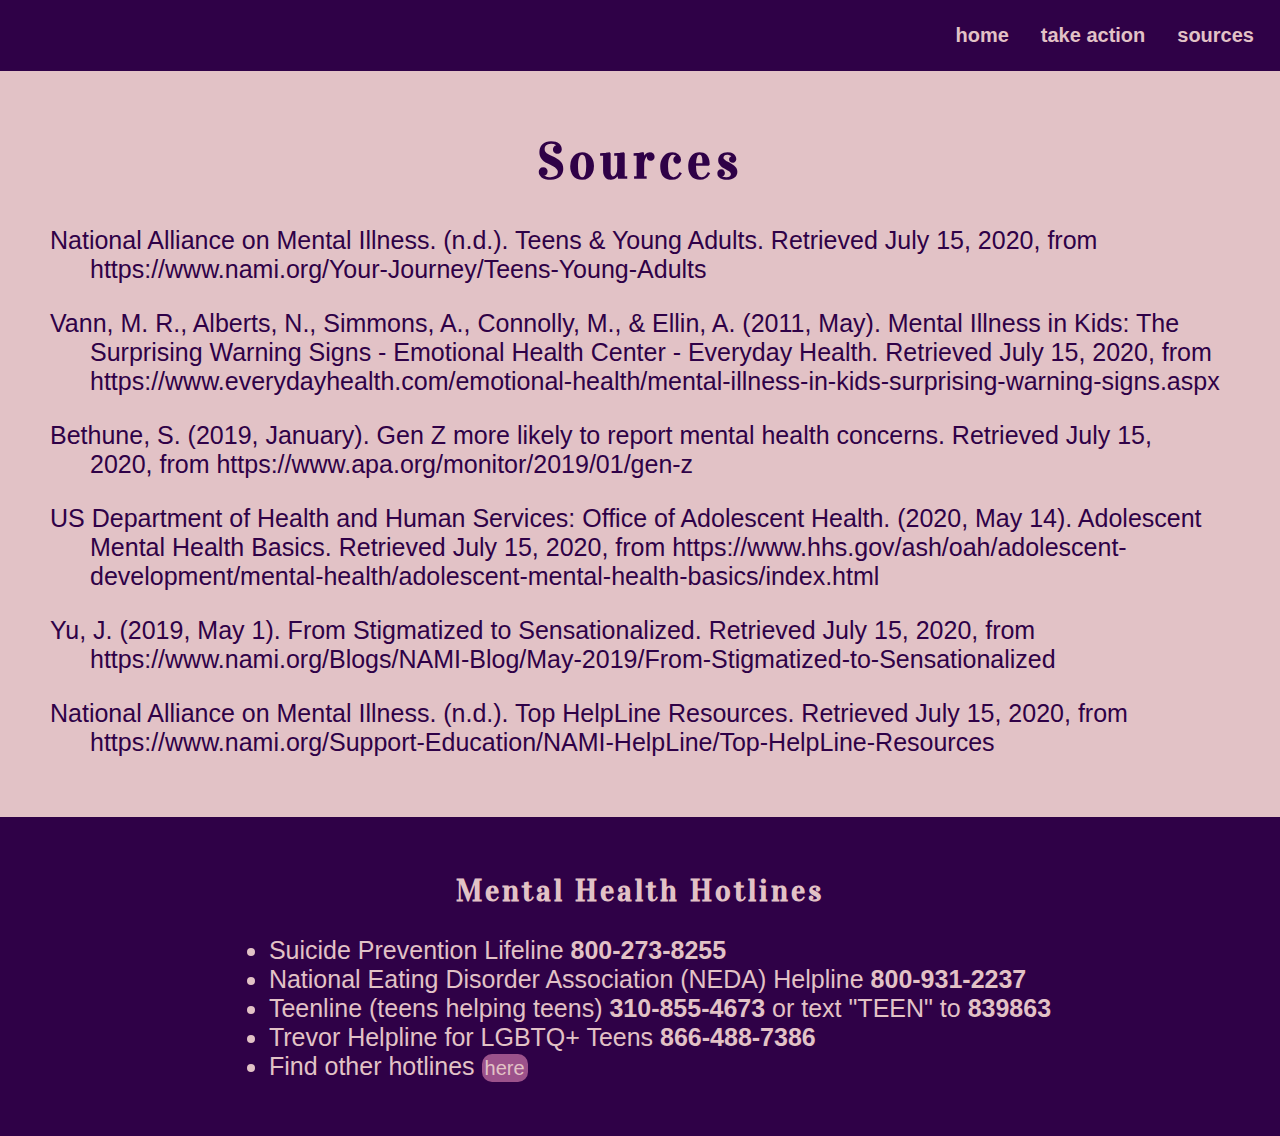
<file: sources.html>
<!DOCTYPE html>
<html lang="en">
  <head>
    <!-- TODO: Update the heading with the name of your website -->
    <title>My Cause</title>

    <meta charset="utf-8" />
    <meta http-equiv="X-UA-Compatible" content="IE=edge" />
    <meta name="viewport" content="width=device-width, initial-scale=1" />
    <link rel="stylesheet" href="/style.css" />
    <link rel="stylesheet" href="/take-action.css" />
    <script src="/script.js" defer></script>
    <link href="https://fonts.googleapis.com/css2?family=Montserrat&family=Vidaloka&display=swap" rel="stylesheet">  </head>
  <body>
    
<!---------NAV BAR----------->
    <nav>
      <ul class="nav-bar">
        <li class="nav"><a href="index.html">home</a></li>
        <li class="nav"><a href="take-action.html">take action</a></li>
        <li class="nav"><a href="sources.html">sources</a></li>
      </ul>
    </nav>
    
    <!----------SECTION SOURCES------------>
    
    <div class="sources">
      <h1 class="source-header">
        Sources
      </h1>
      <p class="source">
        National Alliance on Mental Illness. (n.d.). Teens &amp; Young Adults. Retrieved July 15, 2020, from <a src="https://www.nami.org/Your-Journey/Teens-Young-Adults" target="_blank">https://www.nami.org/Your-Journey/Teens-Young-Adults</a>
      </p>
      <p class="source">
        Vann, M. R., Alberts, N., Simmons, A., Connolly, M., &amp; Ellin, A. (2011, May). Mental Illness in Kids: The Surprising Warning Signs - Emotional Health Center - Everyday Health. Retrieved July 15, 2020, from <a src="https://www.everydayhealth.com/emotional-health/mental-illness-in-kids-surprising-warning-signs.aspx" target="_blank">https://www.everydayhealth.com/emotional-health/mental-illness-in-kids-surprising-warning-signs.aspx</a>
      </p>
      <p class="source">
        Bethune, S. (2019, January). Gen Z more likely to report mental health concerns. Retrieved July 15, 2020, from <a src="https://www.apa.org/monitor/2019/01/gen-z" target="_blank">https://www.apa.org/monitor/2019/01/gen-z</a>
      </p>
      <p class="source">
        US Department of Health and Human Services: Office of Adolescent Health. (2020, May 14). Adolescent Mental Health Basics. Retrieved July 15, 2020, from <a src="https://www.hhs.gov/ash/oah/adolescent-development/mental-health/adolescent-mental-health-basics/index.html" target="_blank">https://www.hhs.gov/ash/oah/adolescent-development/mental-health/adolescent-mental-health-basics/index.html</a>
      </p>
      <p class="source">
        Yu, J. (2019, May 1). From Stigmatized to Sensationalized. Retrieved July 15, 2020, from <a src="https://www.nami.org/Blogs/NAMI-Blog/May-2019/From-Stigmatized-to-Sensationalized" target="_blank">https://www.nami.org/Blogs/NAMI-Blog/May-2019/From-Stigmatized-to-Sensationalized</a>
      </p>
      <p class="source">
        National Alliance on Mental Illness. (n.d.). Top HelpLine Resources. Retrieved July 15, 2020, from <a src="https://www.nami.org/Support-Education/NAMI-HelpLine/Top-HelpLine-Resources" target="_blank">https://www.nami.org/Support-Education/NAMI-HelpLine/Top-HelpLine-Resources</a>
      </p>
    </div>

    <!----------SECTION HOTLINES------------>
    <div class="text-section-four">
      <div class="hotlines">
        <h2 >
          Mental Health Hotlines
        </h2>
        <ul>
          <li class="helpitem">Suicide Prevention Lifeline <strong>800-273-8255</strong></li>
          <li class="helpitem">National Eating Disorder Association (NEDA) Helpline <strong>800-931-2237</strong></li>
          <li class="helpitem">Teenline (teens helping teens) <strong>310-855-4673</strong> or text "TEEN" to <strong>839863</strong></li>
          <li class="helpitem">Trevor Helpline for LGBTQ+ Teens <strong>866-488-7386</strong></li>
          <li class="helpitem">Find other hotlines <a id="more-hotlines" href="https://www.nami.org/Support-Education/NAMI-HelpLine/Top-HelpLine-Resources" target="_blank">here</a></li>
        </ul>
      </div>
    </div>
      
  </body>
</html>
</file>
<file: style.css>
/* 

This CSS file is contains the CSS rule sets for 
    - index.html
    - any universal elements that all pages use
    - The CSS for the take-action.html is in take-action.css

COLORS
#E2C2C6 (pale Purple)
#2F0147 (dark dark purple)
#9C528B (medium purple)

*/

/************* UNIVERSAL ELEMENTS ***************/

/* TODO: Customize your font properties and background color for all elements inside the <body> and <html> tags */
body, html {
  height: 100%;
  margin: 0px;
  padding: 0px;
  background-color: #E2C2C6; /* pale pink */
}

h1 {
  letter-spacing: 5px;
  font-size: 50px;
  font-family: 'Vidaloka', serif;
  color: #E2C2C6; /* pale pink */
  text-align: center;
}

h2 {
  letter-spacing: 3px;
  font-size: 40px;
  font-family: 'Vidaloka', serif;
  color: #9C528B; /* Med Purple*/
  text-align: center;
  line-height: 40px;
}

p {
  color: #9C528B; /* Med Purple*/
  font-family: 'Montserrat Alternates', sans-serif;
  font-size: 25px;
  text-align: center;
}
a:link, a:visited {
  text-decoration: none;
  font-family: 'Montserrat Alternates', sans-serif;
  color: #E2C2C6; /* pale pink */
  font-size: 20px;
  border-radius: 20px;
}
a:hover {
  background-color: #9C528B; /* Med Purple*/
  border-radius: 20px;
}

img {
  border-radius: 40px;
  padding:20px;
  background-color: #9C528B;
}


/*************** CSS FOR NAV BAR ****************/
ul.nav-bar {
  /* Styling for the <ul class="nav-bar"> element */
  list-style-type: none;
  margin: 0px;
  padding: 10px;
  background-color:  #2F0147; /* dark dark purple */
  display:flex;
  flex-direction:row;
  justify-content: flex-end;
}

li.nav a {
  display: block;
  text-align: center;
  padding: 14px 16px;
  font-weight: bold;
}


/*********** CSS FOR FLEXBOX HEADING ************/
.main-text-all {
  display: flex;
  flex-direction: column;
  flex-wrap: nowrap;
  justify-content: center;
  align-items: center;
  background-color: #9C528B; /* Med Purple*/
  padding: 5px;
  width: 500px;
  position: absolute;
  left: 5%;
  top: 10%;
  border-radius: 40px;
}

.main-intro-text {
  background-color: #E2C2C6; /* pale pink */
  padding: 10px;
  margin: 10px;
  letter-spacing: 2px;
  line-height: 1.4em;
  border-radius: 40px;
}

/*-----------SECTION TWO-----------*/


.text-section-two {
  background-color:  #2F0147; /* dark dark purple */
  padding: 20px;
  display:flex;
  flex-direction: row;
  justify-content: space-around;
  flex-wrap: wrap;
}
.section-two-item {
  display:flex;
  flex-wrap: wrap;
  width: 350px;
  justify-content: center;
  flex-direction:column;
  align-items: center;
}
.definition{
   color:  #E2C2C6; /* pale pink */
  text-align: left;
}
.section-two-meaning {
  background-color: #9C528B; /* Med Purple*/
  border-radius: 40px;
  padding: 20px;
}
.h2colorchange{
  color: #E2C2C6; /* pale pink */
}
.pcolorchange {
  color: #2F0147; /* dark dark purple */
}

/*-----------SECTION THREE-----------*/
.text-section-three {
  background-color:  #2F0147; /* dark dark purple */
  
  padding: 20px;
  display:flex;
  flex-direction: row;
  justify-content: space-around;
  flex-wrap: wrap;
}
.section-three-item {
  display:flex;
  flex-wrap: wrap;
  width: 600px;
  justify-content: center;
  flex-direction:column;
  align-items: center;
  
}
.warningsigns{
  color: #9C528B; /* Med Purple*/
  font-family: 'Montserrat Alternates', sans-serif;
  font-size: 25px;
  background-color:#E2C2C6; /* pale pink */
  border-radius: 40px;
  text-align: left;
  margin: 10px;
}

.graph-one {
  background-image: url("https://cdn.glitch.com/5b1747df-2d9c-400a-977a-0d34da76f2ae%2Fmental.png?v=1594777434559");
  display:flex;
  justify-content:center;
  align-items: center;
}

/*-----------SECTION FOUR (HOTLINES)-----------*/
.text-section-four {
  background-color:  #2F0147; /* dark dark purple */
  padding: 20px;
  display:flex;
  flex-direction: row;
  justify-content: space-around;
  flex-wrap: wrap;
}

.hotlines{
  color: #9C528B; /* Med Purple*/
  font-family: 'Montserrat Alternates', sans-serif;
  font-size: 25px;
  border-radius: 40px;
  text-align: left;
  margin: 10px;
  list-style-image: url("https://cdn.glitch.com/5b1747df-2d9c-400a-977a-0d34da76f2ae%2Fphone%20v2.png?v=1594784822450");
}

.helpitem {
  color:#E2C2C6; /* pale pink */
}
#more-hotlines:link,
#more-hotlines:visited
{
  background-color: #9C528B;
  border-radius: 10px;
  padding: 3px;
}
#more-hotlines:hover{
  background-color:#E2C2C6;
  color: #2F0147;
  border-radius: 10px;
}

/*-----------Sources Page-----------*/
.source{
text-indent: -40px;
margin-left: 30px;
text-align: left;

}
.sources {
  margin:60px;
  text-align: left;
}
.source-header{
  color:  #2F0147; /* dark dark purple */
}




/*---------IMAGE STYLING + PARALLAX PROPERTY---------*/

.main-message,
.image-two,
.graph-one{
  position: relative;
  background-position: center;
  background-repeat: no-repeat;
  background-size: cover;
  min-height: 100%; /* This adjusts the height of the image */
  background-attachment: fixed;
}

.main-message {
  background-image: url("https://cdn.glitch.com/5b1747df-2d9c-400a-977a-0d34da76f2ae%2Fbuilding.jpg?v=1594746777700");
  height: 700px;
}

.image-two {
  background-image: url("https://cdn.glitch.com/5b1747df-2d9c-400a-977a-0d34da76f2ae%2Ftrees.jpg?v=1594748145966");
  height:400px;
}


/***** CHANGE INDEX.HTML CSS BASED ON SCREEN SIZE *****/
@media screen and (max-width: 900px) {
  .main-text-all {
    width: 375px;
    position: absolute;
    top: 10%;
    margin:auto;
  }
  h1 {
  font-size: 40px;
  }
  p {
  font-size: 20px;
  }
  ul.nav-bar {
  display:flex;
  flex-direction:column;
  }
  .sources{
    width:400px;
  }
}
</file>
<file: take-action.css>
/******************************************************/
/************** CSS FOR TAKE-ACTION.HTML **************/
/******************************************************/

.page-header-action {
  width: 100%;
  padding: 20px;
}
h1 {
  color: #9C528B; /* Med Purple*/
}
p {
  color:  #2F0147; /* dark dark purple */
}
h2 {
  color: #E2C2C6; /* pale pink */
  font-size: 30px;
}
ul {
  font-family: 'Montserrat Alternates', sans-serif;
  color: #E2C2C6; /* pale pink */
}


/******************************************************/
/***************** ACTION ITEM LIST *******************/
/******************************************************/

/* Flexbox container that holds all flex items */
.flex-container-list {
  display: flex;
  flex-direction: column;
  flex-wrap: wrap;
  justify-content: center;
  align-items: center;
  width: 500px;
}

/* Right box under title; item in .flex-container */
.action-list-container {
  width: 75%;
  padding: 35px;
  margin: 5%;
  background-color: #0d9c90;
  /*border-style: dotted;*/ /*Uncomment to see the outline of the container*/
}

/* Holds all elements related to the action item list; inside the action-list-container */
#checklistone,
#checklisttwo{
  background-color: #9C528B; /*medium purple*/
  border-radius: 15px;
  padding-top: 5px;
  padding-bottom: 15px;
  /*border-style: dotted;*/ /*Uncomment to see the outline of the container*/
}


/* Header in the list container */
#checklist-header {
  text-align: center;
  color: #0D38D3;
  letter-spacing: 1px;
  /*border-style: dotted;*/ /*Uncomment to see the outline of the container*/
}

/* The div container for the unordered action item list */
#listone,
#listtwo{
  padding: 10px 0 0 0;
  margin: 0;
  font-size: 15px;
}

/* Styling for individual action list items */
#listone li,
#listtwo li {
  cursor: pointer;
  padding-top: 8px;
  padding-right: 20px;
  padding-bottom: 8px; 
  padding-left: 35px;
  position: relative;
  list-style-type: none;
  transition: 0.2s;
  width: 85%;
}

/* Check Squares */
#listone li::before,
#listtwo li::before{
  content: "";
  position: absolute;
  border-color: #E2C2C6; /* pale pink */
  border-style: solid;
  border-width: 2px;
  top: 15px;
  left: 13px;
  height: 10px;
  width: 10px;
}

/* background hover*/
#listone li:hover,
#listtwo li:hover{
  background-color: #E2C2C6; /* pale pink */
  color: #9C528B; /* Med Purple*/
}

/* Check Square Hover*/
#listone li:hover::before,
#listtwo li:hover::before{
  border-color: #9C528B; /* Med Purple*/
  border-style: solid;
}

/* Strikethrough*/
#listone li.all-done,
#listtwo li.all-done{
  text-decoration: line-through;
}

/* Checkmark When Clicked*/
#listone li.all-done::before,
#listtwo li.all-done::before{
  content: "";
  position: absolute;
  border-color: #E2C2C6; /* pale pink */
  border-style: solid;
  border-width: 0 2px 2px 0;
  top: 5px;
  left: 16px;
  transform: rotate(45deg);
  height: 15px;
  width: 7px;
}

.take-action-intro {
  display: flex;
  flex-direction: column;
  align-items: center;
  width: 600px;
  padding: 20px;
  
}
.take-action-content{
  display: flex;
  flex-wrap: wrap;
  justify-content: space-evenly;
}
.bothlists {
  display:flex;
  flex-direction: column;
}




/******************************************************/
/** CHANGE TAKE-ACTION.HTML CSS BASED ON SCREEN SIZE **/
/******************************************************/

/* IF THE SCREEN IS ~~700 OR LESS~~ IMPLEMENT THESE RULES */

@media only screen and (max-width: 700px) {

  .take-action-intro {
  width: 400px;
  }
  img {
    width: 300px;
  }
  .flex-container-list {
    width:400px;
  }
}
</file>
